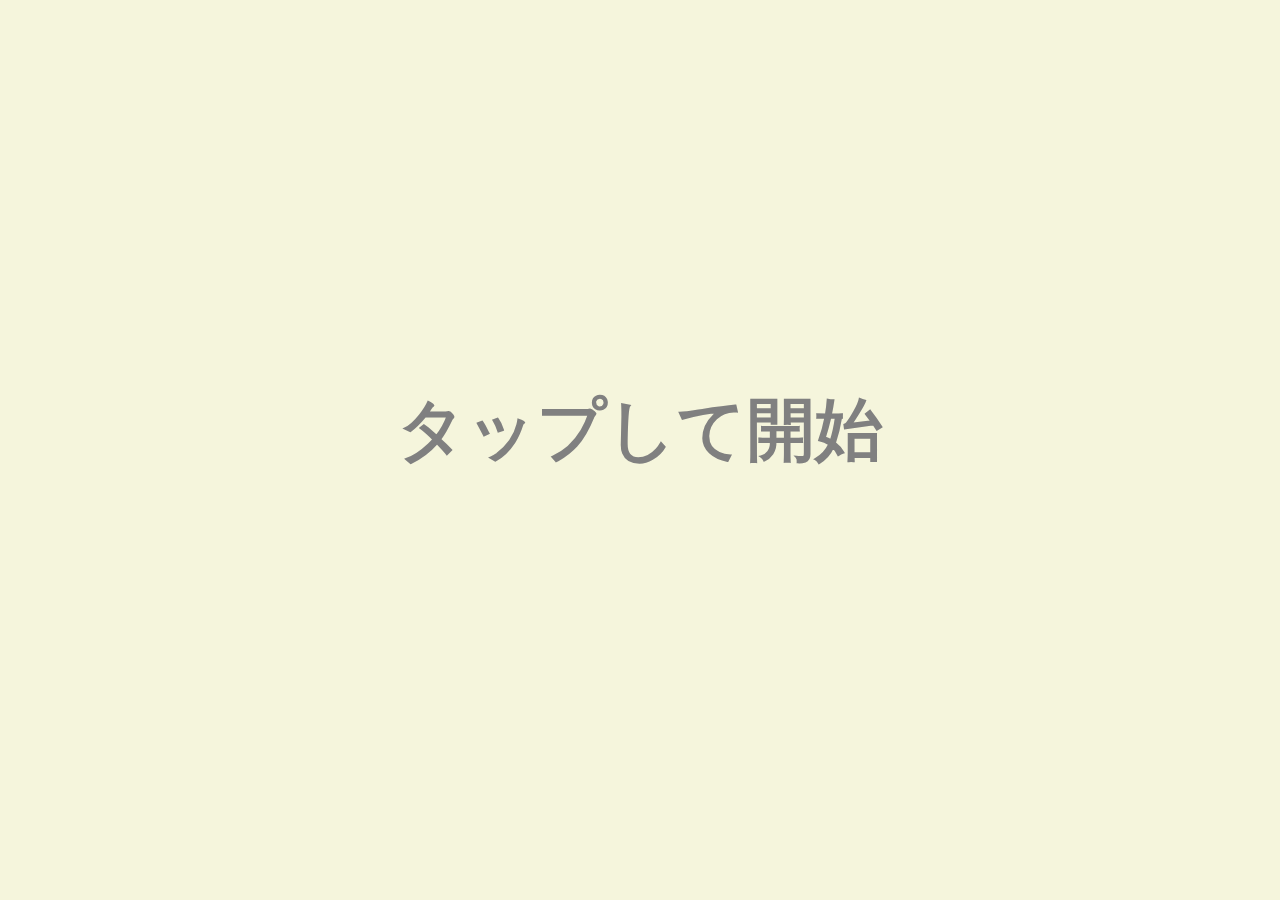
<file: index.html>
<!DOCTYPE html>
<html lang="ja">

<head>
    <meta charset="utf-8">
    <meta name="viewport" content="width=device-width,initial-scale=1">
    <title>調律くん</title>
    <meta name="keyword" content="チューナー,チューニング,オンライン,調律,音程,音階,十二平均律,楽器,ピアノ,ヴァイオリン,ギター,ウクレレ">
    <meta name="description" content="調律くんは、シンプルで軽量なチューナーアプリです。端末にインストールすると、オフラインでもご使用いただけます。">
    <link rel="icon" href="./favicon.ico">
    <link rel="manifest" href="./manifests/manifest.webmanifest">
    <link rel="stylesheet" href="./css/app.css">
    <script type="text/javascript" src="./js/app.js"></script>
</head>

<body>

    <div id="display">
        <span class="tap-to-start">タップして開始</span>
    </div>

    <script>
        const display = document.querySelector('#display');
        document.body.onclick = function () { appStart(display) }

        if ('serviceWorker' in navigator) {
            navigator.serviceWorker
                .register('./worker.js')
                .then(function () { console.log("Service Worker Registered"); });
        }
    </script>
</body>

</html>
</file>
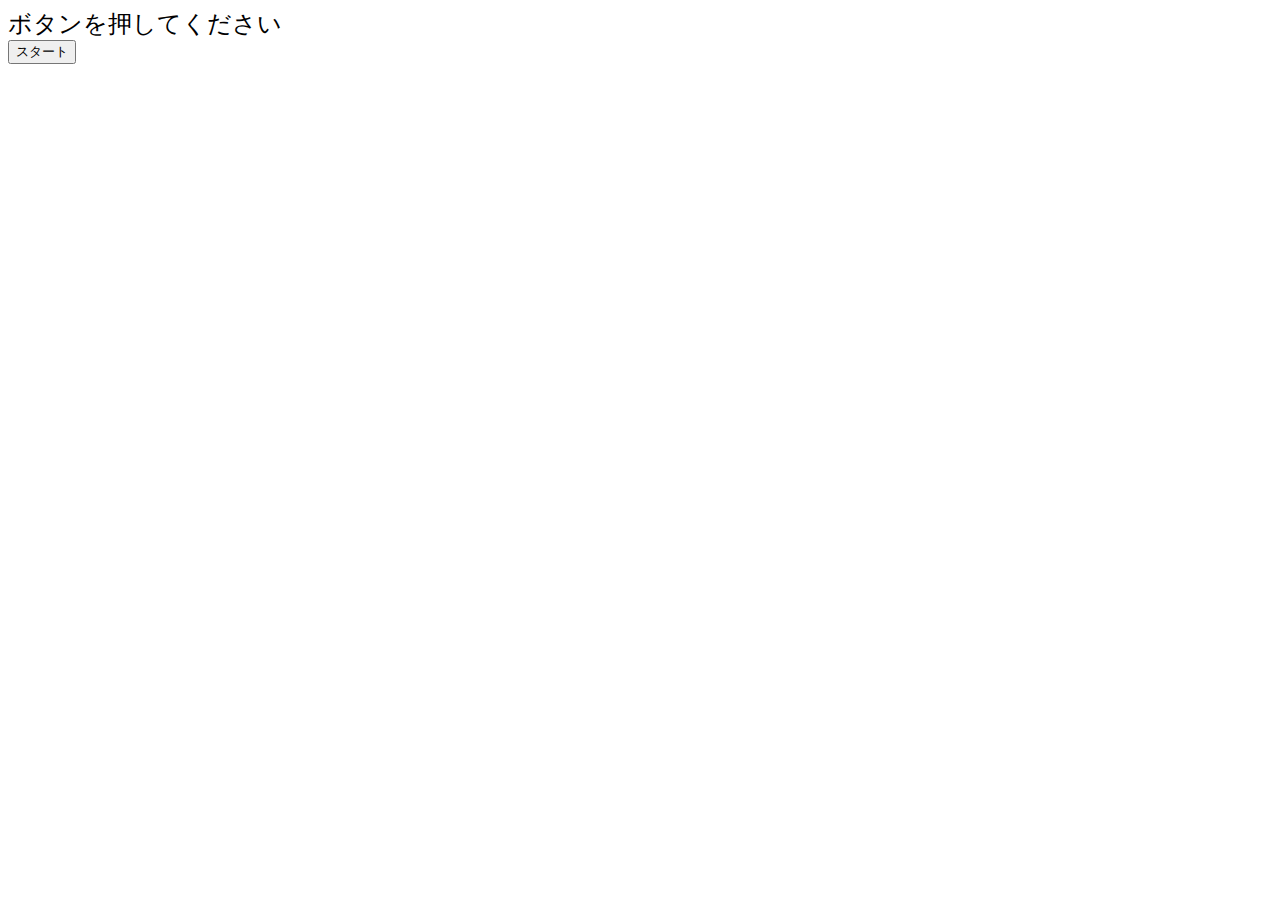
<file: 3.html>
<!DOCTYPE html>
<html>

<head>
    <meta charset="utf-8">
</head>

<body>
    <div id="display" style="font-size: x-large;">ボタンを押してください</div>
    <button id="startButton">スタート</button>
    <script>

        const REF_PITCH = 440;
        const SCALE_COUNT = 12;
        const SCALES = ['A', 'A#', 'B', 'C', 'C#', 'D', 'D#', 'E', 'F', 'F#', 'G', 'G#'];

        const display = document.querySelector('#display');
        const startButton = document.querySelector('#startButton');

        let stream;
        startButton.onclick = async function () {
            if (stream) return;
            try {
                const audioCtx = new (window.AudioContext || window.webkitAudioContext)();

                //FFT
                const analyser = audioCtx.createAnalyser();
                analyser.fftSize = 32768;    //取得するデータのサイズ(配列の大きさ)を決める
                analyser.smoothingTimeConstant = 0.3;
                analyser.minDecibels = -90;
                analyser.maxDecibels = 0;

                // マイクへのアクセス権を取得する
                stream = await navigator.mediaDevices.getUserMedia({
                    audio: {
                        noiseSuppression: true
                    }
                });
                // マイクから集音した音をFFTに入れる
                let src = audioCtx.createMediaStreamSource(stream);
                src.connect(analyser);

                const bufLen = analyser.frequencyBinCount;
                const data = new Uint8Array(bufLen);

                setInterval(function () {
                    analyser.getByteFrequencyData(data);

                    // let i = data.reduce(function (iMax, i, x, data) {
                    //     return x > data[iMax] ? i : iMax;
                    // })
                    const maxIndex = data.indexOf(Math.max.apply(Math, data));
                    const freq = Math.round(maxIndex * 1.4652014652 * 1000) / 1000;

                    let temparament = Math.log2(Math.pow(freq / REF_PITCH, 12));
                    temparament = Math.round(temparament);
                    
                    display.innerHTML = SCALES[(temparament + 60) % SCALE_COUNT];
                }, 300)
            } catch (err) {
                console.log(err);
            }
        };
    </script>
</body>

</html>
</file>
<file: css/app.css>
body {
    display: flex;
    margin: 0;
    height: 100vh;
    justify-content: center;
    align-items:center;
    font-size: 25vmin;
    font-family: Arial, Helvetica, sans-serif;
    font-weight: bolder;
    background-color:beige;
}

#display {
    display: flex;
    justify-content: center;
    align-items: baseline;
    padding-bottom: 3%;
}

.tap-to-start {
    color: gray;
    font-size: 0.3em;
    justify-self:center;
}

span:nth-child(2) {
    min-width: 3em;
    font-size: 1em;
    text-align: center;
}

span:first-child {
    font-size: 0.3em;
    text-align: right;
}

span:last-child {
    font-size: 0.3em;
    text-align: left;
}

span.sup {
    font-size: 0.8em;
}

.text-red {
    color: red;
}

.text-green {
    color: limegreen;
}
</file>
